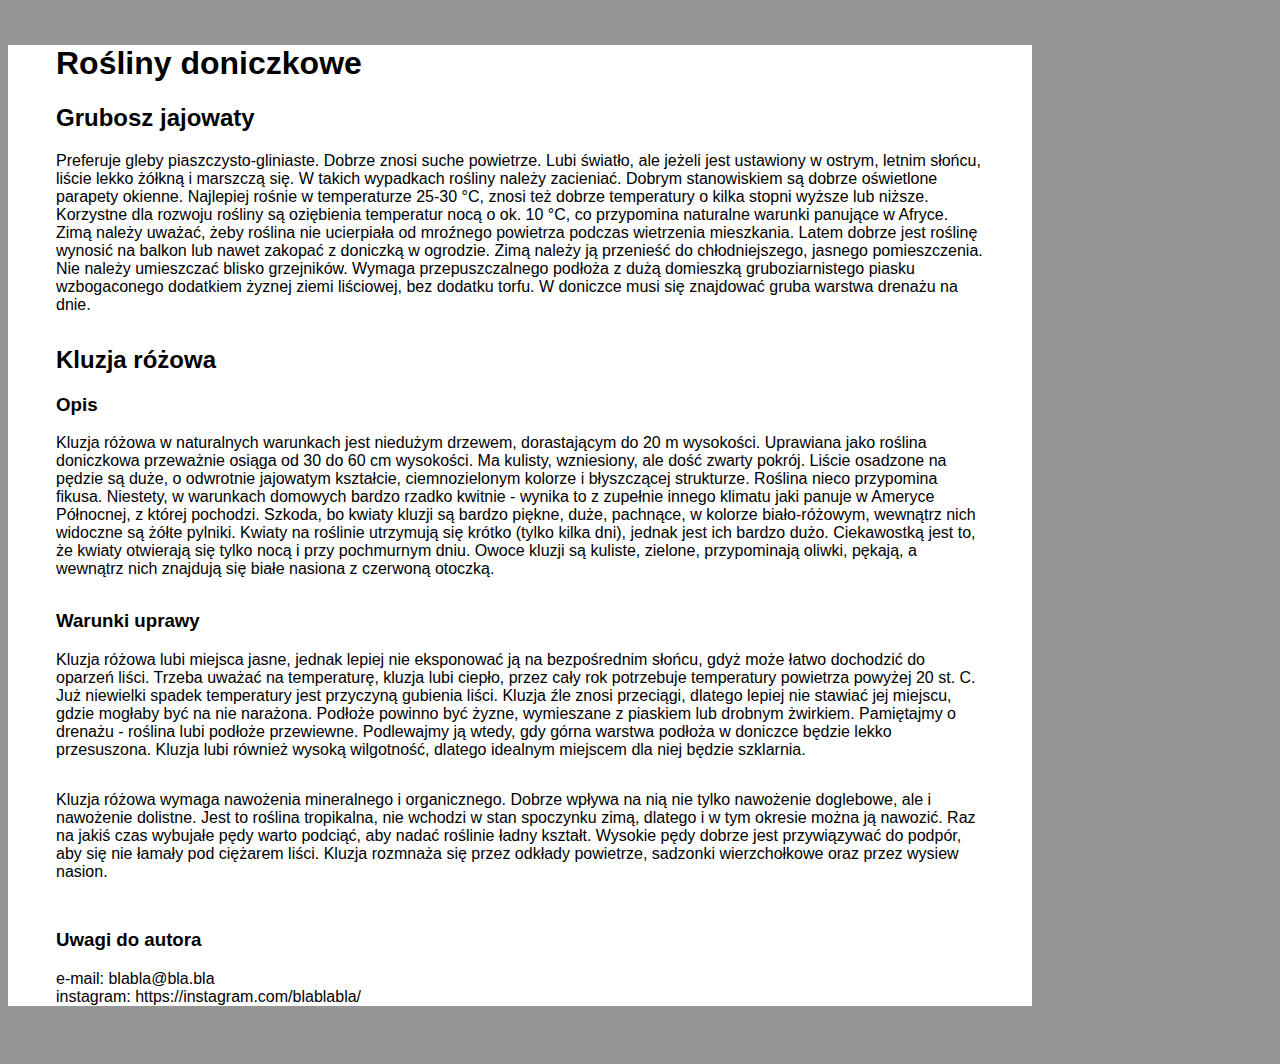
<file: lista1/zad-1/index.html>
<!DOCTYPE html>
<html lang=”pl”>
<head>
	<title>Zadanie 1</title>
	<link rel="stylesheet" href="css/style.css">
</head>
<body>
	<div>
		<section>
			<h1>Rośliny doniczkowe</h1>
			<article>
				<h2>Grubosz jajowaty</h2>
				<p>Preferuje gleby piaszczysto-gliniaste. Dobrze znosi suche powietrze. 
				Lubi światło, ale jeżeli jest ustawiony w ostrym, letnim słońcu, liście lekko żółkną i marszczą się. 
				W takich wypadkach rośliny należy zacieniać. 
				Dobrym stanowiskiem są dobrze oświetlone parapety okienne. 
				Najlepiej rośnie w temperaturze 25-30 °C, znosi też dobrze temperatury o kilka stopni wyższe lub niższe. 
				Korzystne dla rozwoju rośliny są oziębienia temperatur nocą o ok. 10 °C, co przypomina naturalne warunki panujące w Afryce. 
				Zimą należy uważać, żeby roślina nie ucierpiała od mroźnego powietrza podczas wietrzenia mieszkania. 
				Latem dobrze jest roślinę wynosić na balkon lub nawet zakopać z doniczką w ogrodzie. 
				Zimą należy ją przenieść do chłodniejszego, jasnego pomieszczenia. 
				Nie należy umieszczać blisko grzejników. 
				Wymaga przepuszczalnego podłoża z dużą domieszką gruboziarnistego piasku wzbogaconego dodatkiem żyznej ziemi liściowej, bez dodatku torfu. 
				W doniczce musi się znajdować gruba warstwa drenażu na dnie.
				</p>
			</article>
			<article>
				<h2>Kluzja różowa</h2>
				<h3>Opis</h3>
				<p>Kluzja różowa w naturalnych warunkach jest niedużym drzewem, dorastającym do 20 m wysokości. 
				Uprawiana jako roślina doniczkowa przeważnie osiąga od 30 do 60 cm wysokości. 
				Ma kulisty, wzniesiony, ale dość zwarty pokrój. 
				Liście osadzone na pędzie są duże, o odwrotnie jajowatym kształcie, ciemnozielonym kolorze i błyszczącej strukturze. 
				Roślina nieco przypomina fikusa. 
				Niestety, w warunkach domowych bardzo rzadko kwitnie - wynika to z zupełnie innego klimatu jaki panuje w Ameryce Północnej, z której pochodzi. 
				Szkoda, bo kwiaty kluzji są bardzo piękne, duże, pachnące,  w kolorze biało-różowym, wewnątrz nich widoczne są żółte pylniki. 
				Kwiaty na roślinie utrzymują się krótko (tylko kilka dni), jednak jest ich bardzo dużo. 
				Ciekawostką jest to, że kwiaty otwierają się tylko nocą i przy pochmurnym dniu. 
				Owoce kluzji są kuliste, zielone, przypominają oliwki, pękają, a wewnątrz nich znajdują się białe nasiona z czerwoną otoczką.
				</p>
				<h3>Warunki uprawy</h3>
				<p>
				Kluzja różowa lubi miejsca jasne, jednak lepiej nie eksponować ją na bezpośrednim słońcu, gdyż może łatwo dochodzić do oparzeń liści.
				Trzeba uważać na temperaturę, kluzja lubi ciepło, przez cały rok potrzebuje temperatury powietrza powyżej 20 st. C. 
				Już niewielki spadek temperatury jest przyczyną gubienia liści. 
				Kluzja źle znosi przeciągi, dlatego lepiej nie stawiać jej miejscu, gdzie mogłaby być na nie narażona. 
				Podłoże powinno być żyzne, wymieszane z piaskiem lub drobnym żwirkiem. 
				Pamiętajmy o drenażu - roślina lubi podłoże przewiewne. 
				Podlewajmy ją wtedy, gdy górna warstwa podłoża w doniczce będzie lekko przesuszona. 
				Kluzja lubi również wysoką wilgotność, dlatego idealnym miejscem dla niej będzie szklarnia.
				</p>
				<p>
				Kluzja różowa wymaga nawożenia mineralnego i organicznego. 
				Dobrze wpływa na nią nie tylko nawożenie doglebowe, ale i nawożenie dolistne. 
				Jest to roślina tropikalna, nie wchodzi w stan spoczynku zimą, dlatego i w tym okresie można ją nawozić. 
				Raz na jakiś czas wybujałe pędy warto podciąć, aby nadać roślinie ładny kształt. 
				Wysokie pędy dobrze jest przywiązywać do podpór, aby się nie łamały pod ciężarem liści. 
				Kluzja rozmnaża się przez odkłady powietrze, sadzonki wierzchołkowe oraz przez wysiew nasion.
				</p>
			</article>
		</section>
		<section>
			<h3>Uwagi do autora</h3>
			<p>
			e-mail: blabla@bla.bla
			<br />
			instagram: https://instagram.com/blablabla/
			</p>
		</section>
	</div>
</body>
</html>
</file>
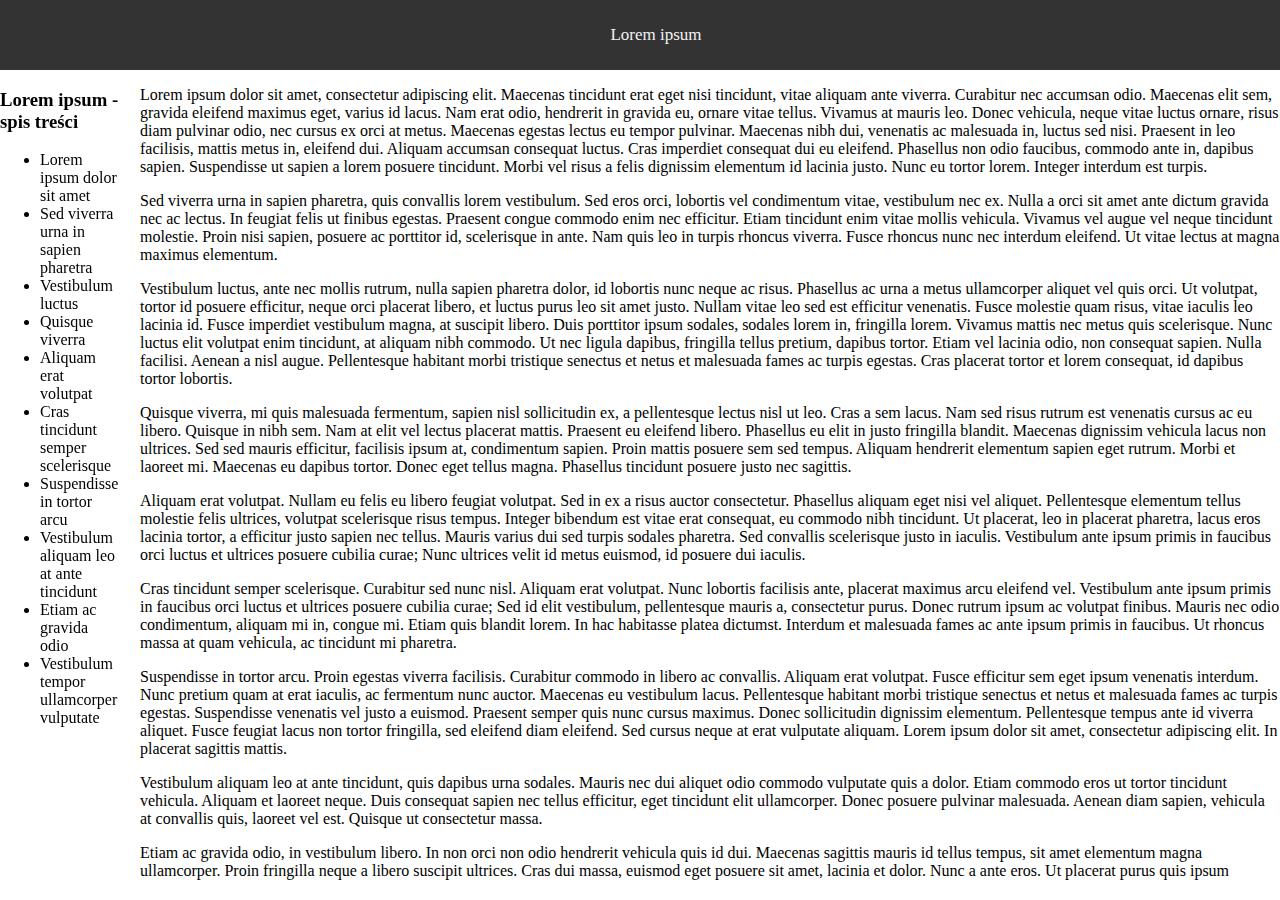
<file: lista1/zad-2/index.html>
<!DOCTYPE html>
<html>
<head>
	<link rel="stylesheet" href="css/style.css">
</head>
<body>

	<div class="navbar">
	  <header>Lorem ipsum</header>
	</div>
	<div id="spistresci">
		<h3>
			Lorem ipsum - spis treści
		</h3>
		<ul>
			<li>
			Lorem ipsum dolor sit amet
			</li>
			<li>
			Sed viverra urna in sapien pharetra
			</li>
			<li>
			Vestibulum luctus
			</li>
			<li>
			Quisque viverra
			</li>
			<li>
			Aliquam erat volutpat
			</li>
			<li>
			Cras tincidunt semper scelerisque
			</li>
			<li>
			Suspendisse in tortor arcu
			</li>
			<li>
			Vestibulum aliquam leo at ante tincidunt
			</li>
			<li>
			Etiam ac gravida odio
			</li>
			<li>
			Vestibulum tempor ullamcorper vulputate
			</li>
		</ul>
	</div>
		<div id="main">
		  <p>
			Lorem ipsum dolor sit amet, consectetur adipiscing elit. 
			Maecenas tincidunt erat eget nisi tincidunt, vitae aliquam ante viverra. 
			Curabitur nec accumsan odio. Maecenas elit sem, gravida eleifend maximus eget, varius id lacus. 
			Nam erat odio, hendrerit in gravida eu, ornare vitae tellus. 
			Vivamus at mauris leo. Donec vehicula, neque vitae luctus ornare, risus diam pulvinar odio, nec cursus ex orci at metus. 
			Maecenas egestas lectus eu tempor pulvinar. Maecenas nibh dui, venenatis ac malesuada in, luctus sed nisi. 
			Praesent in leo facilisis, mattis metus in, eleifend dui. 
			Aliquam accumsan consequat luctus. Cras imperdiet consequat dui eu eleifend. 
			Phasellus non odio faucibus, commodo ante in, dapibus sapien. Suspendisse ut sapien a lorem posuere tincidunt. 
			Morbi vel risus a felis dignissim elementum id lacinia justo. Nunc eu tortor lorem. Integer interdum est turpis.
			</p>
			<p>
			Sed viverra urna in sapien pharetra, quis convallis lorem vestibulum. 
			Sed eros orci, lobortis vel condimentum vitae, vestibulum nec ex. Nulla a orci sit amet ante dictum gravida nec ac lectus. 
			In feugiat felis ut finibus egestas. Praesent congue commodo enim nec efficitur. 
			Etiam tincidunt enim vitae mollis vehicula. Vivamus vel augue vel neque tincidunt molestie. 
			Proin nisi sapien, posuere ac porttitor id, scelerisque in ante. Nam quis leo in turpis rhoncus viverra. 
			Fusce rhoncus nunc nec interdum eleifend. Ut vitae lectus at magna maximus elementum.
			</p>
			<p>
			Vestibulum luctus, ante nec mollis rutrum, nulla sapien pharetra dolor, id lobortis nunc neque ac risus. 
			Phasellus ac urna a metus ullamcorper aliquet vel quis orci. 
			Ut volutpat, tortor id posuere efficitur, neque orci placerat libero, et luctus purus leo sit amet justo. 
			Nullam vitae leo sed est efficitur venenatis. Fusce molestie quam risus, vitae iaculis leo lacinia id. 
			Fusce imperdiet vestibulum magna, at suscipit libero. Duis porttitor ipsum sodales, sodales lorem in, fringilla lorem. 
			Vivamus mattis nec metus quis scelerisque. Nunc luctus elit volutpat enim tincidunt, at aliquam nibh commodo. 
			Ut nec ligula dapibus, fringilla tellus pretium, dapibus tortor. Etiam vel lacinia odio, non consequat sapien. 
			Nulla facilisi. Aenean a nisl augue. Pellentesque habitant morbi tristique senectus et netus et malesuada fames ac turpis egestas. 
			Cras placerat tortor et lorem consequat, id dapibus tortor lobortis.
			</p>
			<p>
			Quisque viverra, mi quis malesuada fermentum, sapien nisl sollicitudin ex, a pellentesque lectus nisl ut leo. 
			Cras a sem lacus. Nam sed risus rutrum est venenatis cursus ac eu libero. 
			Quisque in nibh sem. Nam at elit vel lectus placerat mattis. Praesent eu eleifend libero. 
			Phasellus eu elit in justo fringilla blandit. Maecenas dignissim vehicula lacus non ultrices. 
			Sed sed mauris efficitur, facilisis ipsum at, condimentum sapien. Proin mattis posuere sem sed tempus. 
			Aliquam hendrerit elementum sapien eget rutrum. Morbi et laoreet mi. Maecenas eu dapibus tortor. Donec eget tellus magna. 
			Phasellus tincidunt posuere justo nec sagittis.
			</p>
			<p>
			Aliquam erat volutpat. Nullam eu felis eu libero feugiat volutpat. Sed in ex a risus auctor consectetur. 
			Phasellus aliquam eget nisi vel aliquet. Pellentesque elementum tellus molestie felis ultrices, volutpat scelerisque risus tempus. 
			Integer bibendum est vitae erat consequat, eu commodo nibh tincidunt. 
			Ut placerat, leo in placerat pharetra, lacus eros lacinia tortor, a efficitur justo sapien nec tellus. 
			Mauris varius dui sed turpis sodales pharetra. Sed convallis scelerisque justo in iaculis. 
			Vestibulum ante ipsum primis in faucibus orci luctus et ultrices posuere cubilia curae; Nunc ultrices velit id metus euismod, id posuere dui iaculis.
			</p>
			<p>
			Cras tincidunt semper scelerisque. Curabitur sed nunc nisl. Aliquam erat volutpat. 
			Nunc lobortis facilisis ante, placerat maximus arcu eleifend vel. 
			Vestibulum ante ipsum primis in faucibus orci luctus et ultrices posuere cubilia curae; 
			Sed id elit vestibulum, pellentesque mauris a, consectetur purus. Donec rutrum ipsum ac volutpat finibus. 
			Mauris nec odio condimentum, aliquam mi in, congue mi. Etiam quis blandit lorem. In hac habitasse platea dictumst. 
			Interdum et malesuada fames ac ante ipsum primis in faucibus. 
			Ut rhoncus massa at quam vehicula, ac tincidunt mi pharetra.
			</p>
			<p>
			Suspendisse in tortor arcu. Proin egestas viverra facilisis. Curabitur commodo in libero ac convallis. 
			Aliquam erat volutpat. Fusce efficitur sem eget ipsum venenatis interdum. 
			Nunc pretium quam at erat iaculis, ac fermentum nunc auctor. Maecenas eu vestibulum lacus. 
			Pellentesque habitant morbi tristique senectus et netus et malesuada fames ac turpis egestas. 
			Suspendisse venenatis vel justo a euismod. Praesent semper quis nunc cursus maximus. 
			Donec sollicitudin dignissim elementum. Pellentesque tempus ante id viverra aliquet. 
			Fusce feugiat lacus non tortor fringilla, sed eleifend diam eleifend. Sed cursus neque at erat vulputate aliquam. 
			Lorem ipsum dolor sit amet, consectetur adipiscing elit. In placerat sagittis mattis.
			</p>
			<p>
			Vestibulum aliquam leo at ante tincidunt, quis dapibus urna sodales. Mauris nec dui aliquet odio commodo vulputate quis a dolor. Etiam commodo eros ut tortor tincidunt vehicula. Aliquam et laoreet neque. Duis consequat sapien nec tellus efficitur, eget tincidunt elit ullamcorper. Donec posuere pulvinar malesuada. Aenean diam sapien, vehicula at convallis quis, laoreet vel est. Quisque ut consectetur massa.
			</p>
			<p>
			Etiam ac gravida odio, in vestibulum libero. In non orci non odio hendrerit vehicula quis id dui. Maecenas sagittis mauris id tellus tempus, sit amet elementum magna ullamcorper. Proin fringilla neque a libero suscipit ultrices. Cras dui massa, euismod eget posuere sit amet, lacinia et dolor. Nunc a ante eros. Ut placerat purus quis ipsum dignissim porttitor. Mauris quis tortor odio. Aenean sodales magna felis, eget suscipit nisl tristique ac. Nulla sollicitudin ex et congue pulvinar. Curabitur consectetur, nulla a maximus molestie, orci turpis consectetur mi, eu egestas arcu nulla at nibh. Sed ullamcorper diam et rhoncus sodales. Duis vitae urna ac magna cursus pharetra eget lobortis lacus.
			</p>
			<p>
			Vestibulum tempor ullamcorper vulputate. In ut odio nisi. Sed elit mauris, malesuada in nulla eu, elementum egestas purus. Sed vulputate turpis sit amet magna congue, in scelerisque est condimentum. Cras eu suscipit nulla. Pellentesque vel aliquet magna. Cras efficitur nunc urna, in ornare metus pulvinar id. Etiam eros risus, facilisis ac consectetur eu, consequat sit amet mi. Sed eget luctus sem. Donec vehicula lectus at elit faucibus tempor. Integer tempus lobortis odio id tristique. Aenean eget mauris in ante blandit sollicitudin in sit amet libero.
			</p>
		</div>

</body>
</html>
</file>
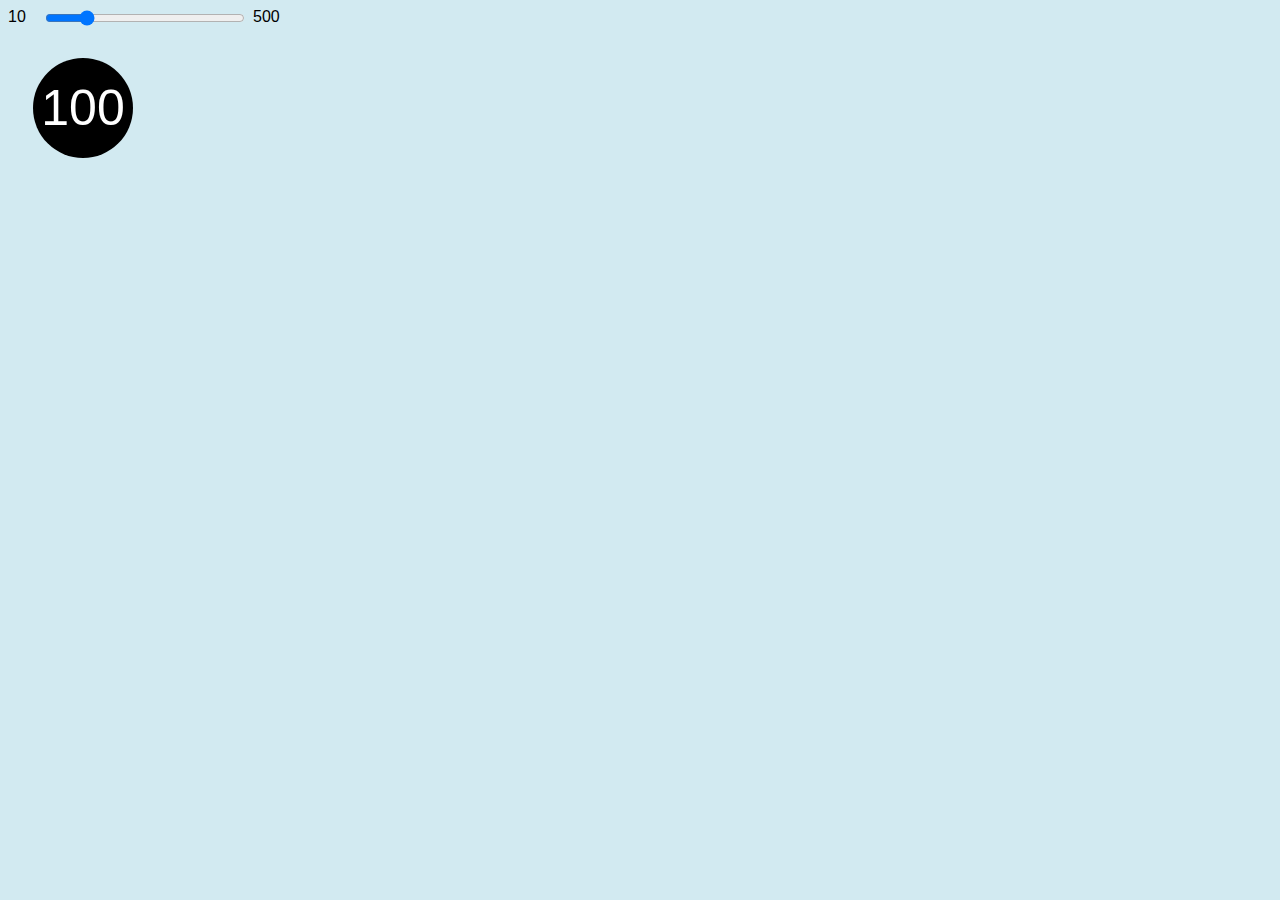
<file: lista2/zad-1/index.html>
<!DOCTYPE html>
<html lang=”pl”>
<head>
	<title>Zadanie 1</title>
	<link rel="stylesheet" href="style.css">
	<script type="text/javascript" src="script.js"></script>
</head>
<body onload="skalowanie()">
	<div class="slideandvalues">
		<div class="boundvalue">
			10
		</div>
		<div class="slidecontainer">
			<input type="range" min="10" max="500" value="100" class="slider" id="myRange" oninput="skalowanie()">
		</div>
		<div class="boundvalue">
			500
		</div>
	</div>
	<div class="circle" id="thecircle">
		
	</div>
</body>
</html>
</file>
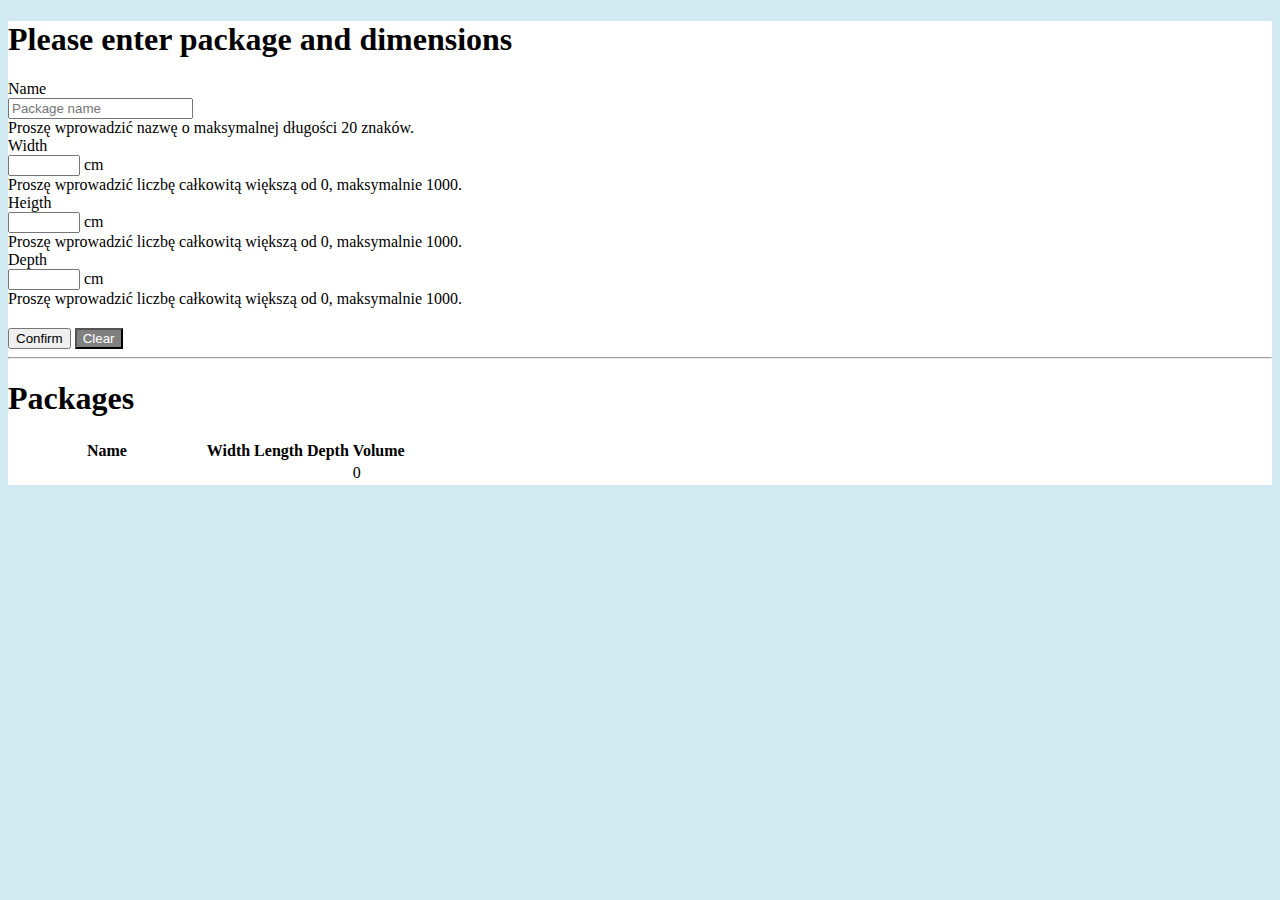
<file: lista2/zad-2/index.html>
<!doctype html>
<html lang="pl">
  <head>
    <meta charset="utf-8">
    <meta name="viewport" content="width=device-width, initial-scale=1">
    <title>Zadanie 2</title>
	<link href="https://cdn.jsdelivr.net/npm/bootstrap@5.3.0-alpha1/dist/css/bootstrap.min.css" rel="stylesheet" integrity="sha384-GLhlTQ8iRABdZLl6O3oVMWSktQOp6b7In1Zl3/Jr59b6EGGoI1aFkw7cmDA6j6gD" crossorigin="anonymous">
	<script type="text/javascript" src="script.js"></script>
  </head>
  <body style="background-color: #d2eaf1">
	<main>
		<div class="container my-5" style="background-color: white;">
			<div class="row p-4 pb-0 pe-lg-0 pt-lg-5 align-items-center rounded-3 border shadow-lg">
				<h1>Please enter package and dimensions</h1>
				<form class="needs-validation" novalidate="">
					<div class="row g-3">
						<div class="col-12">
							<label for="name" class="form-label">Name</label>
							<div class="input-group has-validation">
								<input type="text" class="form-control" id="name" placeholder="Package name" maxlength="20" required>
								<div class="invalid-feedback" id="nameval">
									Proszę wprowadzić nazwę o maksymalnej długości 20 znaków.
								</div>
							</div>
						</div>

						<div class="col-12">
							<label for="width" class="form-label">Width</label>
							<div class="input-group has-validation">
								<input type="number" min="0" max="1000" step="1" class="form-control" id="width" style="-webkit-appearance: auto;" required>
								<span class="input-group-text">cm</span>
								<div class="invalid-feedback" id="widthval">
									Proszę wprowadzić liczbę całkowitą większą od 0, maksymalnie 1000.
								</div>
							</div>
						</div>

						<div class="col-12">
							<label for="heigth" class="form-label">Heigth</label>
							<div class="input-group has-validation">
								<input type="number" min="0" max="1000" step="1" class="form-control" id="heigth" style="-webkit-appearance: auto;" required>
								<span class="input-group-text">cm</span>
								<div class="invalid-feedback" id="heigthval">
									Proszę wprowadzić liczbę całkowitą większą od 0, maksymalnie 1000.
								</div>
							</div>
						</div>

						<div class="col-12">
							<label for="depth" class="form-label">Depth</label>
							<div class="input-group has-validation">
								<input type="number" min="0" max="1000" step="1" class="form-control" id="depth" style="-webkit-appearance: auto;" required>
								<span class="input-group-text">cm</span>
								<div class="invalid-feedback" id="depthval">
									Proszę wprowadzić liczbę całkowitą większą od 0, maksymalnie 1000.
								</div>
							</div>
						</div>

						
					</div>
					<div class="d-grid gap-2 d-md-flex justify-content-md-start mb-4 mb-lg-3" style="margin-top: 20px;">
						<button type="button" class="btn btn-primary btn-lg px-4 me-md-2 fw-bold" onclick="walidacja()">Confirm</button>
						<button type="reset" class="btn btn-outline-secondary btn-lg px-4" style="background-color: gray; color: white;" onclick="clearmsg()">Clear</button>
					</div>
					<div id="testowy">
						
					</div>
					<hr class="my-4">
				</form>
				<h1>Packages</h1>
				<table class="table table-sm" id="myTable">
					<thead style="border-bottom: solid;">
						<tr>
							<th scope="col" style="width: 50%;">Name</th>
							<th scope="col">Width</th>
							<th scope="col">Length</th>
							<th scope="col">Depth</th>
							<th scope="col">Volume</th>
						</tr>
					</thead>
					<tbody id="mybody">
					</tbody>
					<tfoot style="border-top: solid;">
						<tr>
							<td></td>
							<td></td>
							<td></td>
							<td></td>
							<td id="sumvolume">0</td>
						</tr>
					</tfoot>
				</table>
			</div>
		</div>
	</main>
  </body>
</html>
</file>
<file: lista1/zad-1/css/style.css>
* {
	/* (a) */
	font-family: sans-serif;
	/* (i) */
	box-sizing: border-box;
}
body {
	/* (b) */
	max-width: 1024px;
	/* (c) */
	background-color: rgb(150, 150, 150);
	/* (g) */
	padding-bottom: 2px;
	padding-top: 1em;
	
}
div {
	/* (c) */
	background-color: white;
	margin-left: auto;
	margin-right: auto;
}

p {
	/* (d) */
	margin-bottom: 2em;
}

section {
	/* (g) */
	/*padding-top: 1em;*/
	/* (e) */
	margin-bottom: 3em;
	/* (f) */
	margin-left: 3em;
	margin-right: 3em;
}

/* (h) */
</file>
<file: lista1/zad-2/css/style.css>
body {
	margin:0;
	overflow-y: hidden;
	min-width: 240px;
}

.navbar {
	overflow: hidden;
	background-color: #333;
	position: fixed;
	top: 0;
	width: 100%;
	display: block;
	color: #f2f2f2;
	padding: 25px 16px;
	text-align: center;
	text-decoration: none;
	font-size: 17px;
}


#spistresci {
	margin-top: 70px;
	float: left;
	height: 100%; 
	position: fixed;
	width: 120px;
}

	

#main {
	padding-left: 20px;
	margin-top: 70px;
	margin-left: 120px;
	height: 90vh;
	/*height: calc(~"100vh - 150px");*/
	overflow: hidden;
	overflow-y: auto;
	float: left;
}
</file>
<file: lista2/zad-1/style.css>
body {
  font-family: sans-serif;
  background:#d2eaf1;
}

.boundvalue {
	float: left;
	width: 25px;
}

/* https://www.w3schools.com/howto/howto_js_rangeslider.asp */
.slidecontainer {
	width: 200px; /* Width of the outside container */
	float: left;
	margin-left: 10px;
	margin-right: 10px;
	
}

.slider {
	width: 100%;
}

.slider:hover {
  opacity: 1; /* Fully shown on mouse-over */
}

.slideandvalues {
	width: 290px;
	height: 25px;
	margin: 0;
}

.circle {
  margin-left: 25px;
  margin-top: 25px;
  width: 100px;
  height: 100px;
  line-height: 100px;
  border-radius: 50%;
  font-size: 50px;
  color: #fff;
  text-align: center;
  background: #000
}
</file>
